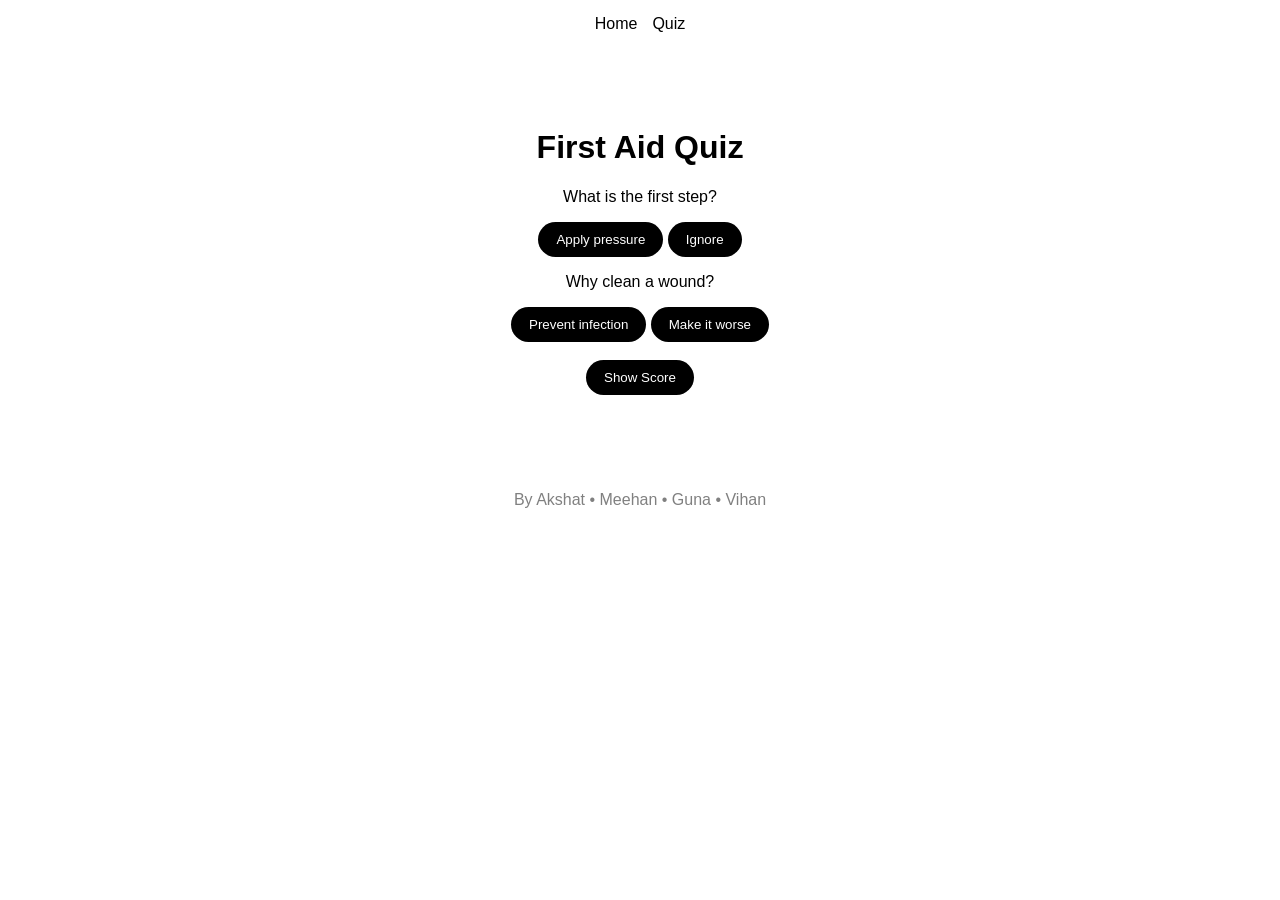
<file: quiz.html>
<!DOCTYPE html>
<html>
<head>
<title>Quiz</title>
<link rel="stylesheet" href="style.css">
<script src="script.js"></script>
</head>

<body>

<nav>
<a href="index.html">Home</a>
<a href="quiz.html">Quiz</a>
</nav>

<div class="section">
<h1>First Aid Quiz</h1>

<p>What is the first step?</p>
<button onclick="answer(true)">Apply pressure</button>
<button onclick="answer(false)">Ignore</button>

<p>Why clean a wound?</p>
<button onclick="answer(true)">Prevent infection</button>
<button onclick="answer(false)">Make it worse</button>

<br><br>
<button onclick="showScore()">Show Score</button>

</div>

<footer>
<p>By Akshat • Meehan • Guna • Vihan</p>
</footer>

</body>
</html>
</file>
<file: style.css>
body {
    margin: 0;
    font-family: -apple-system, Arial;
    background: white;
    color: black;
}

/* DARK MODE */
.dark {
    background: #111;
    color: white;
}

/* NAV */
nav {
    display: flex;
    justify-content: center;
    gap: 15px;
    padding: 15px;
    flex-wrap: wrap;
}

nav a {
    text-decoration: none;
    color: inherit;
}

/* BUTTON */
button {
    padding: 10px 18px;
    border-radius: 20px;
    border: none;
    background: black;
    color: white;
    cursor: pointer;
}

/* SECTION */
.section {
    padding: 60px 20px;
    text-align: center;
}

/* IMAGE */
img {
    width: 80%;
    max-width: 400px;
    border-radius: 15px;
}

/* FOOTER */
footer {
    text-align: center;
    padding: 20px;
    color: gray;
}
</file>
